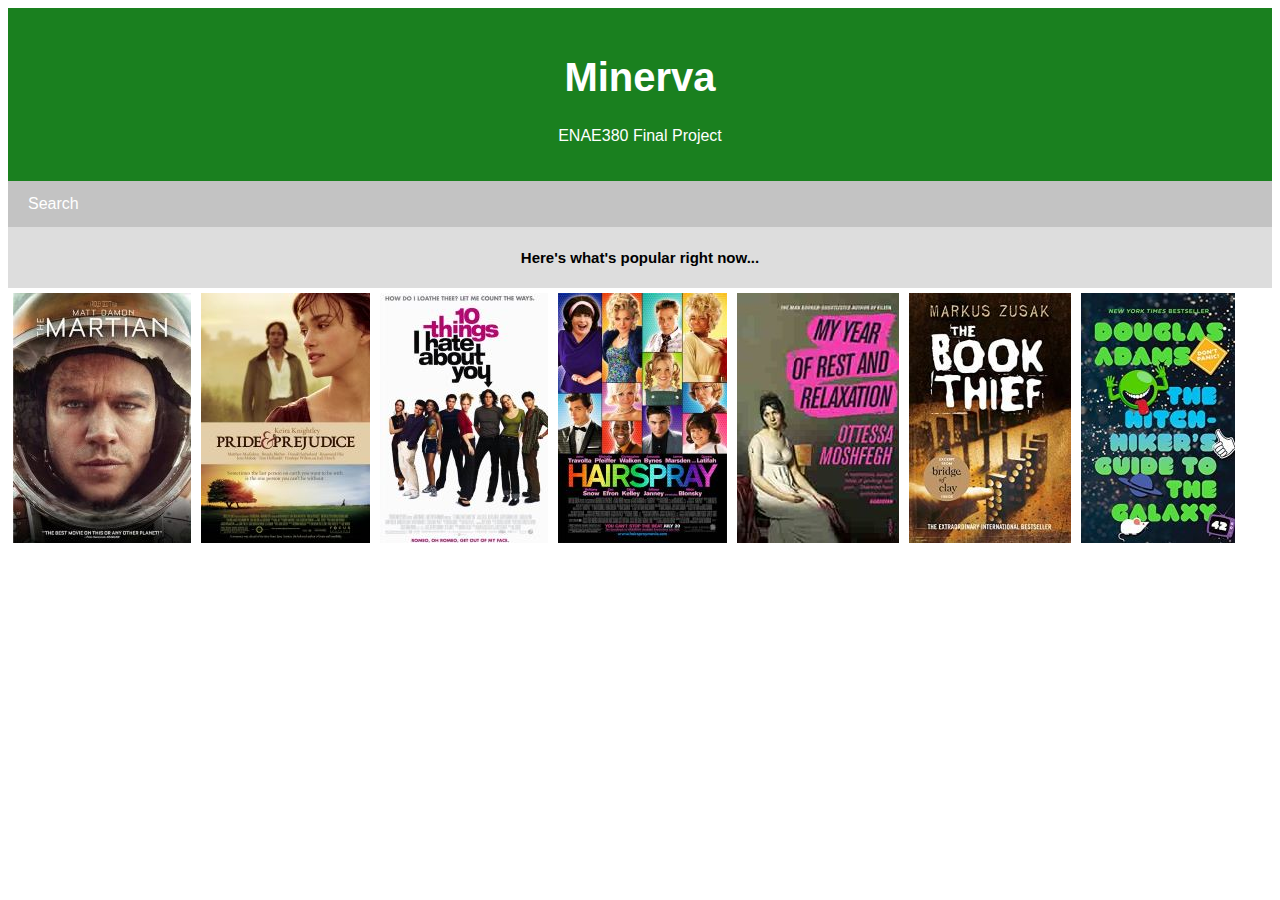
<file: index.html>
<link rel="stylesheet" href="styles.css">

<html>
    <div class="header">
        <h1>Minerva</h1>
        <p>ENAE380 Final Project</p>
    </div>


<div class="navbar">
    <a href="searchpage.html">Search</a>

  </div>



<div class="footer">
    <h2>Here's what's popular right now...</h2>
  </div>

<div class="images">
    <a href="themartian.html"><img src="themartianposter.jpg" alt="The Martian";>
    </a>
    <a href="prideandprejudicepage.html">
        <img src="prideandprejudiceposter.jpg" alt="Pride and Prejudice";>
    </a>
    <a href="10thingsihateaboutyoupage.html">
        <img src="10thingsihateaboutyouposter.jpg" alt="10 Things I Hate About You";>
    </a>
    <a href="hairspraypage">
        <img src="hairsprayposter.jpg" alt="Hairspray";>
    </a>
    <a href="myyearofrestandrelaxationpage.html">
        <img src="myyearofrestandrelaxationposter.jpg" alt="My Year of Rest and Relaxation";>
    </a>
    <a href="thebookthiefpage.html">
        <img src="thebookthiefposter.jpg" alt="The Book Thief";>
    </a>
    <a href="thehitchhikersguidetothegalaxypage.html">
        <img src="thehitchhikersguidetothegalaxyposter.jpg" alt="The Hitchhiker's Guide to the Galaxy";>
    </a>
</div>
</html>
</file>
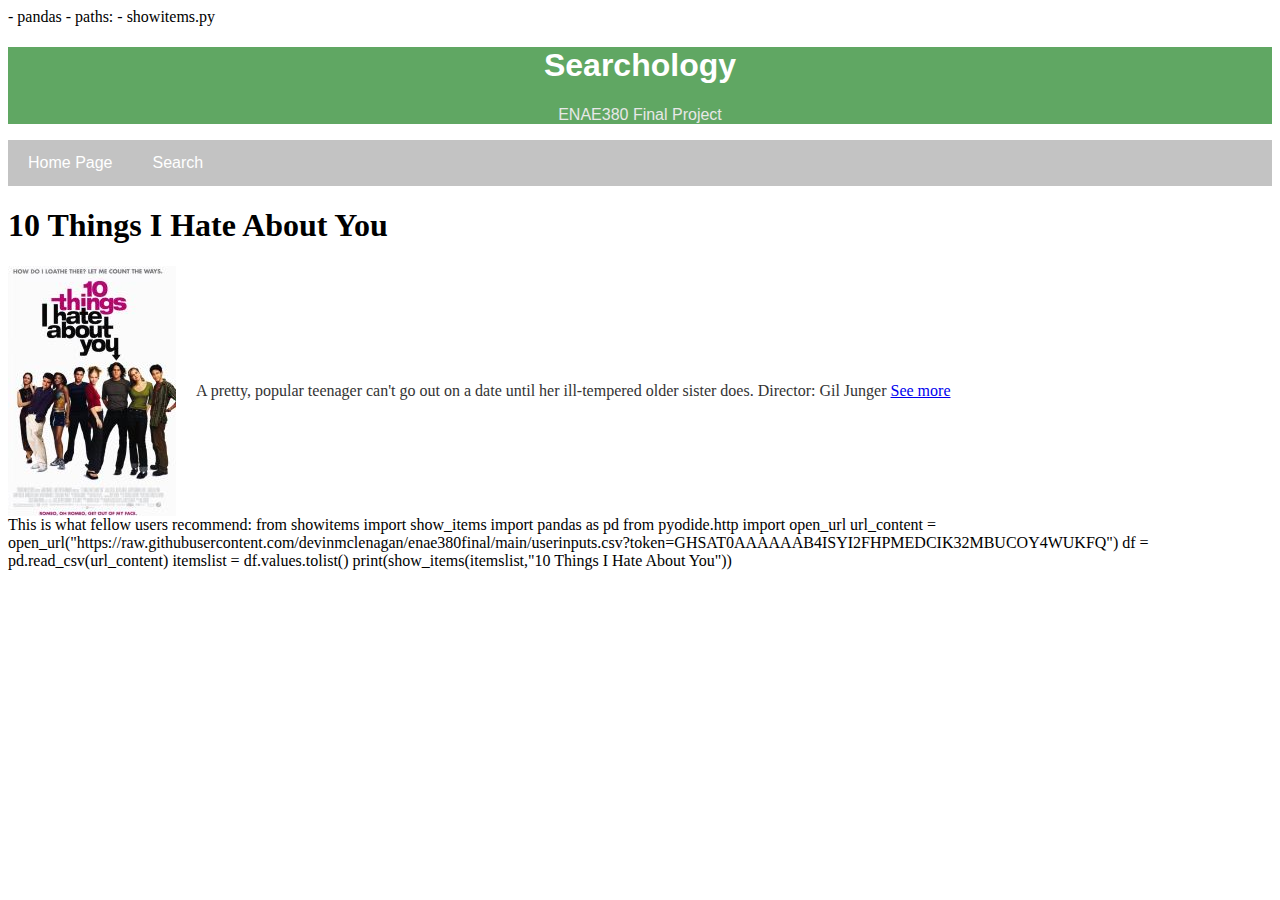
<file: 10thingsihateaboutyoupage.html>
<link rel="stylesheet" href="styles.css">

<html>
    <head>
        <meta charset="utf-8" />
        <meta name="viewport" content="width=device-width, initial-scale=1" />
        <title>local modules</title>
        <!-- linking to PyScript assets -->
        <!-- <link rel="stylesheet" href="https://pyscript.net/alpha/pyscript.css" /> -->
        <script defer src="https://pyscript.net/alpha/pyscript.js"></script>
        </head>
<body>
    <py-env>
        - pandas
        - paths:
            - showitems.py
       </py-env> 
    <div class="headernewpage">
        <h1>Searchology</h1>
        <p>ENAE380 Final Project</p>
    </div>


<div class="navbar">
    <a href="index.html">Home Page</a>
    <a href="searchpage.html">Search</a>

  </div>
  <h1>10 Things I Hate About You</h1>
  <div class = "container">
        <img src="10thingsihateaboutyouposter.jpg" alt="Pride and Prejudice";/>
        <p>A pretty, popular teenager can't go out on a date until her ill-tempered older sister does. Director: Gil Junger <a href="https://www.imdb.com/title/tt0147800/">See more</a></p>
  </div>
  This is what fellow users recommend:   
      <py-script>
        from showitems import show_items
        import pandas as pd
        from pyodide.http import open_url
        url_content = open_url("https://raw.githubusercontent.com/devinmclenagan/enae380final/main/userinputs.csv?token=GHSAT0AAAAAAB4ISYI2FHPMEDCIK32MBUCOY4WUKFQ")
        df = pd.read_csv(url_content)
        itemslist = df.values.tolist()
        print(show_items(itemslist,"10 Things I Hate About You"))
  </py-script>

</body>
</html>
</file>
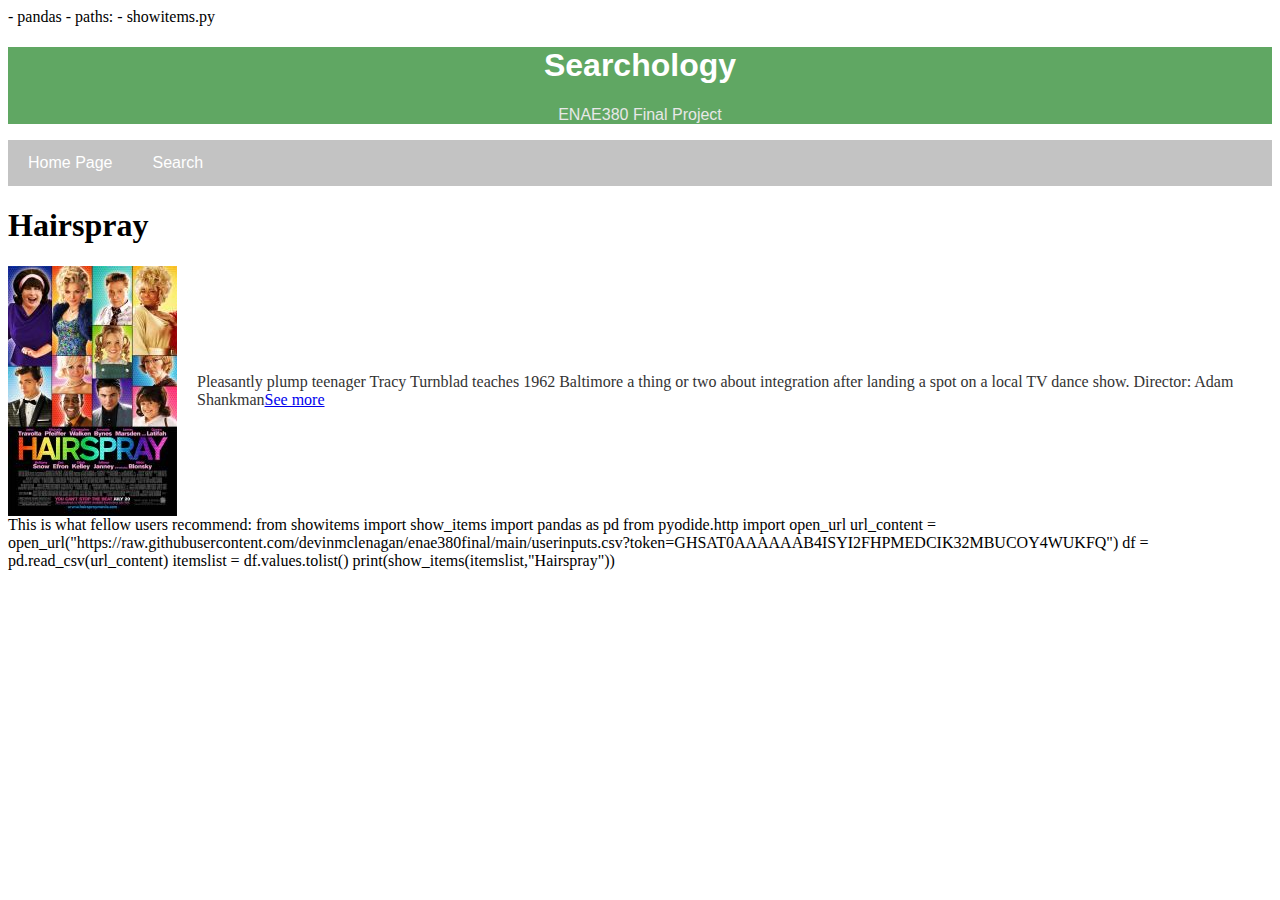
<file: hairspraypage.html>
<link rel="stylesheet" href="styles.css">

<html>
<head>
    <meta charset="utf-8" />
    <meta name="viewport" content="width=device-width, initial-scale=1" />
    <title>local modules</title>
    <!-- linking to PyScript assets -->
    <!-- <link rel="stylesheet" href="https://pyscript.net/alpha/pyscript.css" /> -->
    <script defer src="https://pyscript.net/alpha/pyscript.js"></script>
</head>
<body>
   <py-env>
    - pandas
    - paths:
        - showitems.py
   </py-env> 
    <div class="headernewpage">
        <h1>Searchology</h1>
        <p>ENAE380 Final Project</p>
    </div>


<div class="navbar">
    <a href="index.html">Home Page</a>
    <a href="searchpage.html">Search</a>
  
  </div>
<h1>Hairspray</h1>
<div class = "container">
    <img src="hairsprayposter.jpg" alt="Hairspray";/>
    <p>Pleasantly plump teenager Tracy Turnblad teaches 1962 Baltimore a thing or two about integration after landing a spot on a local TV dance show. Director: Adam Shankman<a href="https://www.imdb.com/title/tt0427327/">See more</a></p>
</div>
This is what fellow users recommend:   
    <py-script>
        from showitems import show_items
        import pandas as pd
        from pyodide.http import open_url
        url_content = open_url("https://raw.githubusercontent.com/devinmclenagan/enae380final/main/userinputs.csv?token=GHSAT0AAAAAAB4ISYI2FHPMEDCIK32MBUCOY4WUKFQ")
        df = pd.read_csv(url_content)
        itemslist = df.values.tolist()
        print(show_items(itemslist,"Hairspray"))
    </py-script>
</body>
</html>
</file>
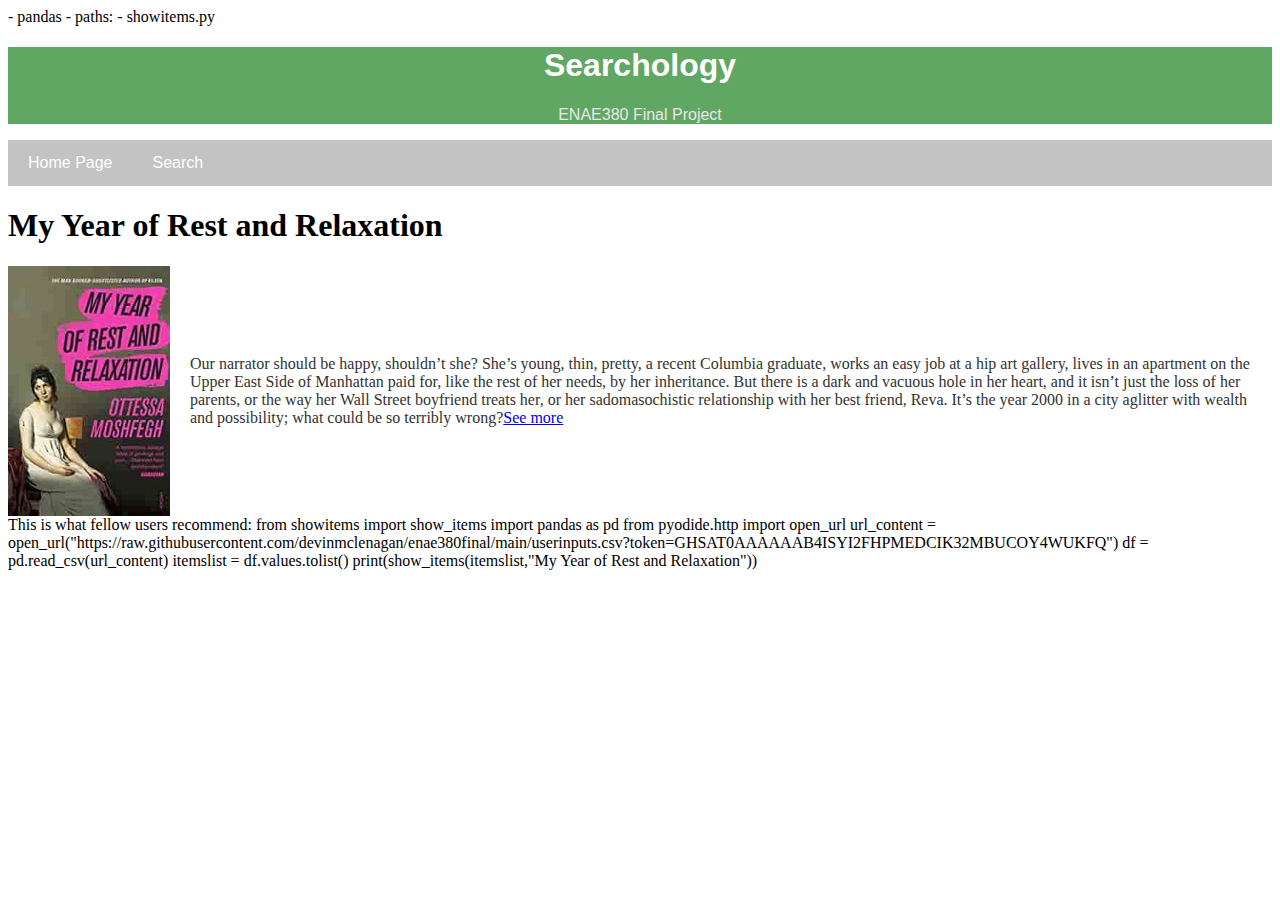
<file: myyearofrestandrelaxationpage.html>
<link rel="stylesheet" href="styles.css">

<html>
<head>
    <meta charset="utf-8" />
    <meta name="viewport" content="width=device-width, initial-scale=1" />
    <title>local modules</title>
    <!-- linking to PyScript assets -->
    <!-- <link rel="stylesheet" href="https://pyscript.net/alpha/pyscript.css" /> -->
    <script defer src="https://pyscript.net/alpha/pyscript.js"></script>
</head>
<body>
   <py-env>
    - pandas
    - paths:
        - showitems.py
   </py-env> 
    <div class="headernewpage">
        <h1>Searchology</h1>
        <p>ENAE380 Final Project</p>
    </div>


<div class="navbar">
    <a href="index.html">Home Page</a>
    <a href="searchpage.html">Search</a>

  </div>
<h1>My Year of Rest and Relaxation</h1>
<div class = "container">
    <img src="myyearofrestandrelaxationposter.jpg" alt="My Year of Rest and Relaxation";/>
    <p>Our narrator should be happy, shouldn’t she? She’s young, thin, pretty, a recent Columbia graduate, works an easy job at a hip art gallery, lives in an apartment on the Upper East Side of Manhattan paid for, like the rest of her needs, by her inheritance. But there is a dark and vacuous hole in her heart, and it isn’t just the loss of her parents, or the way her Wall Street boyfriend treats her, or her sadomasochistic relationship with her best friend, Reva. It’s the year 2000 in a city aglitter with wealth and possibility; what could be so terribly wrong?<a href="https://www.goodreads.com/book/show/44279110-my-year-of-rest-and-relaxation">See more</a></p>
</div>
This is what fellow users recommend:   
    <py-script>
        from showitems import show_items
        import pandas as pd
        from pyodide.http import open_url
        url_content = open_url("https://raw.githubusercontent.com/devinmclenagan/enae380final/main/userinputs.csv?token=GHSAT0AAAAAAB4ISYI2FHPMEDCIK32MBUCOY4WUKFQ")
        df = pd.read_csv(url_content)
        itemslist = df.values.tolist()
        print(show_items(itemslist,"My Year of Rest and Relaxation"))
    </py-script>
</body>
</html>
</file>
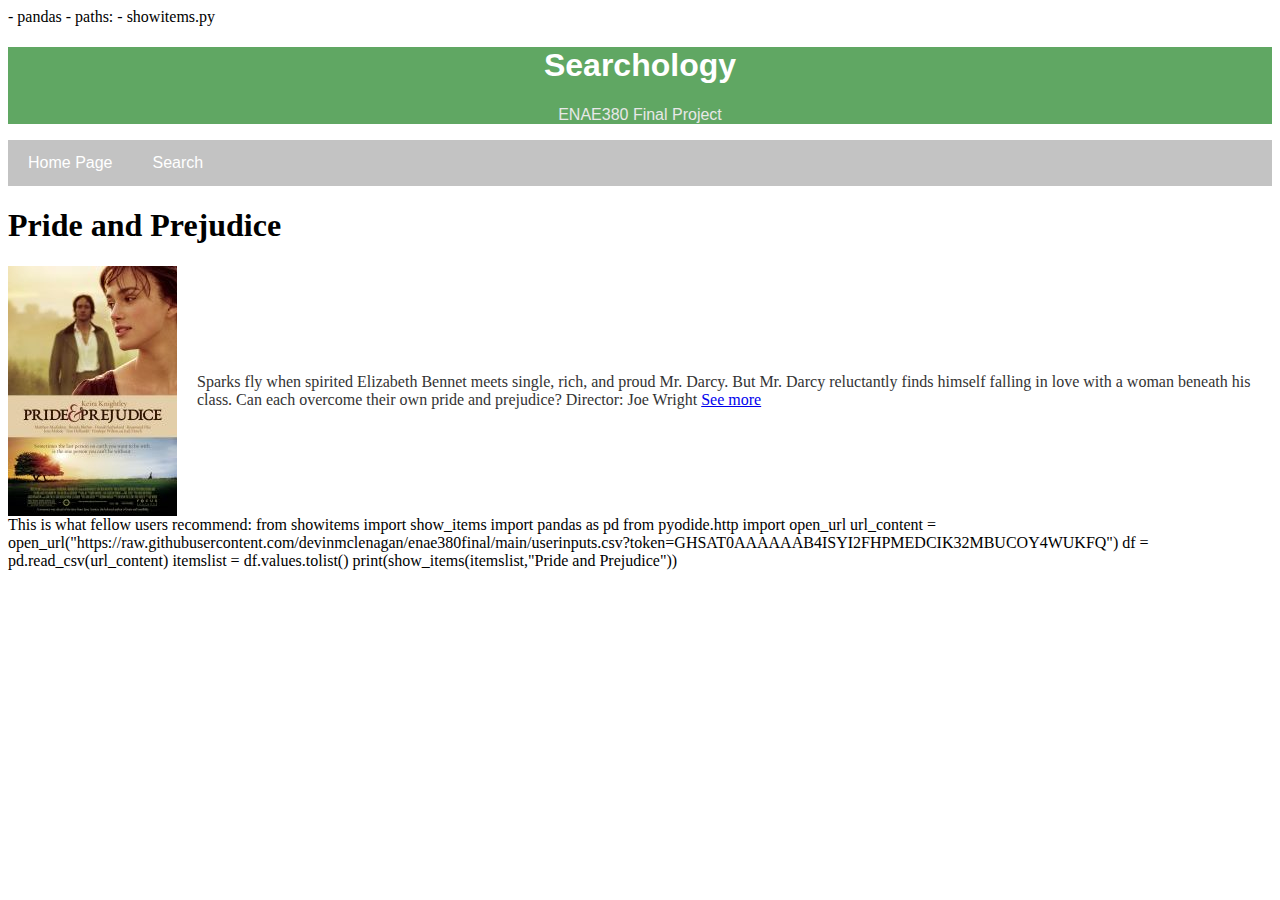
<file: prideandprejudicepage.html>
<link rel="stylesheet" href="styles.css">

<html>
    <head>
    <meta charset="utf-8" />
    <meta name="viewport" content="width=device-width, initial-scale=1" />
    <title>local modules</title>
    <!-- linking to PyScript assets -->
    <!-- <link rel="stylesheet" href="https://pyscript.net/alpha/pyscript.css" /> -->
    <script defer src="https://pyscript.net/alpha/pyscript.js"></script>
    </head>
<body>
    <py-env>
        - pandas
        - paths:
            - showitems.py
       </py-env> 
    <div class="headernewpage">
        <h1>Searchology</h1>
        <p>ENAE380 Final Project</p>
    </div>


<div class="navbar">
    <a href="index.html">Home Page</a>
    <a href="searchpage.html">Search</a>

  </div>
 <h1>Pride and Prejudice</h1>
<div class = "container">
      <img src="prideandprejudiceposter.jpg" alt="Pride and Prejudice";/>
      <p>Sparks fly when spirited Elizabeth Bennet meets single, rich, and proud Mr. Darcy. But Mr. Darcy reluctantly finds himself falling in love with a woman beneath his class. Can each overcome their own pride and prejudice? Director: Joe Wright <a href="https://www.imdb.com/title/tt0414387/">See more</a></p>
</div>
This is what fellow users recommend:   
    <py-script>
        from showitems import show_items
        import pandas as pd
        from pyodide.http import open_url
        url_content = open_url("https://raw.githubusercontent.com/devinmclenagan/enae380final/main/userinputs.csv?token=GHSAT0AAAAAAB4ISYI2FHPMEDCIK32MBUCOY4WUKFQ")
        df = pd.read_csv(url_content)
        itemslist = df.values.tolist()
        print(show_items(itemslist,"Pride and Prejudice"))
</py-script>
</body>
</html>
</file>
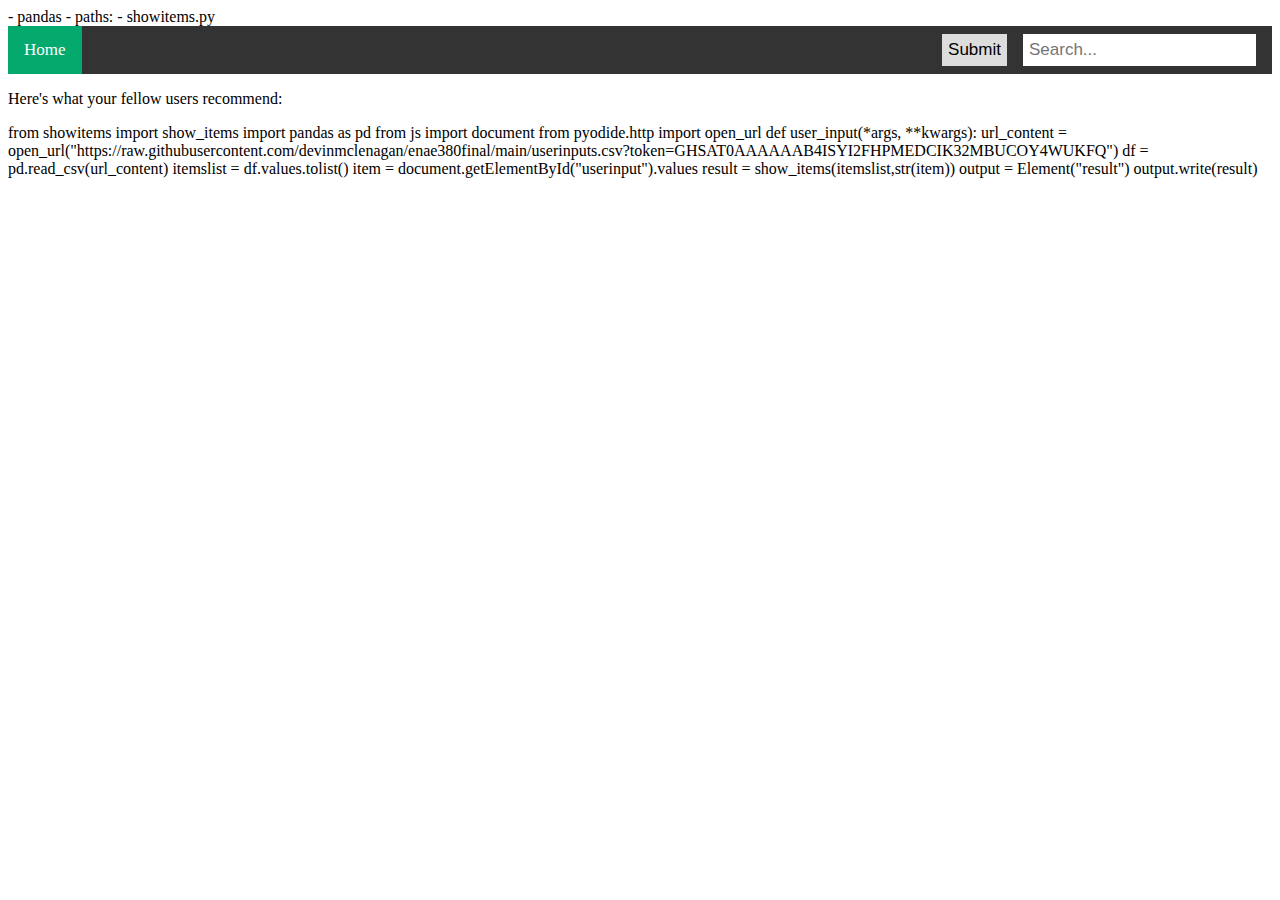
<file: searchpage.html>
<link rel="stylesheet" href="styles.css">
<!DOCTYPE html>
<html lang="en">
  <link rel="stylesheet" href="https://pyscript.net/alpha/pyscript.css" /> 
    <script defer src="https://pyscript.net/alpha/pyscript.js"></script>
    <py-env>
        - pandas
        - paths:
            - showitems.py
    </py-env>
  <head>
    <meta charset="utf-8">
    <title>About</title>
  </head>
  <div class="topnav">
    <a class="active" href="index.html">Home</a>

 
    <div class="search-container">

        <input id="userinput" type="text" placeholder="Search..." name="search">
        <button id="click-btn" type="submit" class="button" pys-onClick="user_input">Submit</button>
        </div>
    
  </div>
  <p> Here's what your fellow users recommend: </p>
  <div id = "result"></div>
<py-script>
  from showitems import show_items
  import pandas as pd
  from js import document
  from pyodide.http import open_url
  def user_input(*args, **kwargs):
    url_content = open_url("https://raw.githubusercontent.com/devinmclenagan/enae380final/main/userinputs.csv?token=GHSAT0AAAAAAB4ISYI2FHPMEDCIK32MBUCOY4WUKFQ")
    df = pd.read_csv(url_content)
    itemslist = df.values.tolist()
    item = document.getElementById("userinput").values
    result = show_items(itemslist,str(item))
    output = Element("result")
    output.write(result)
</py-script>
        </div>
    </div>

  </html>
</file>
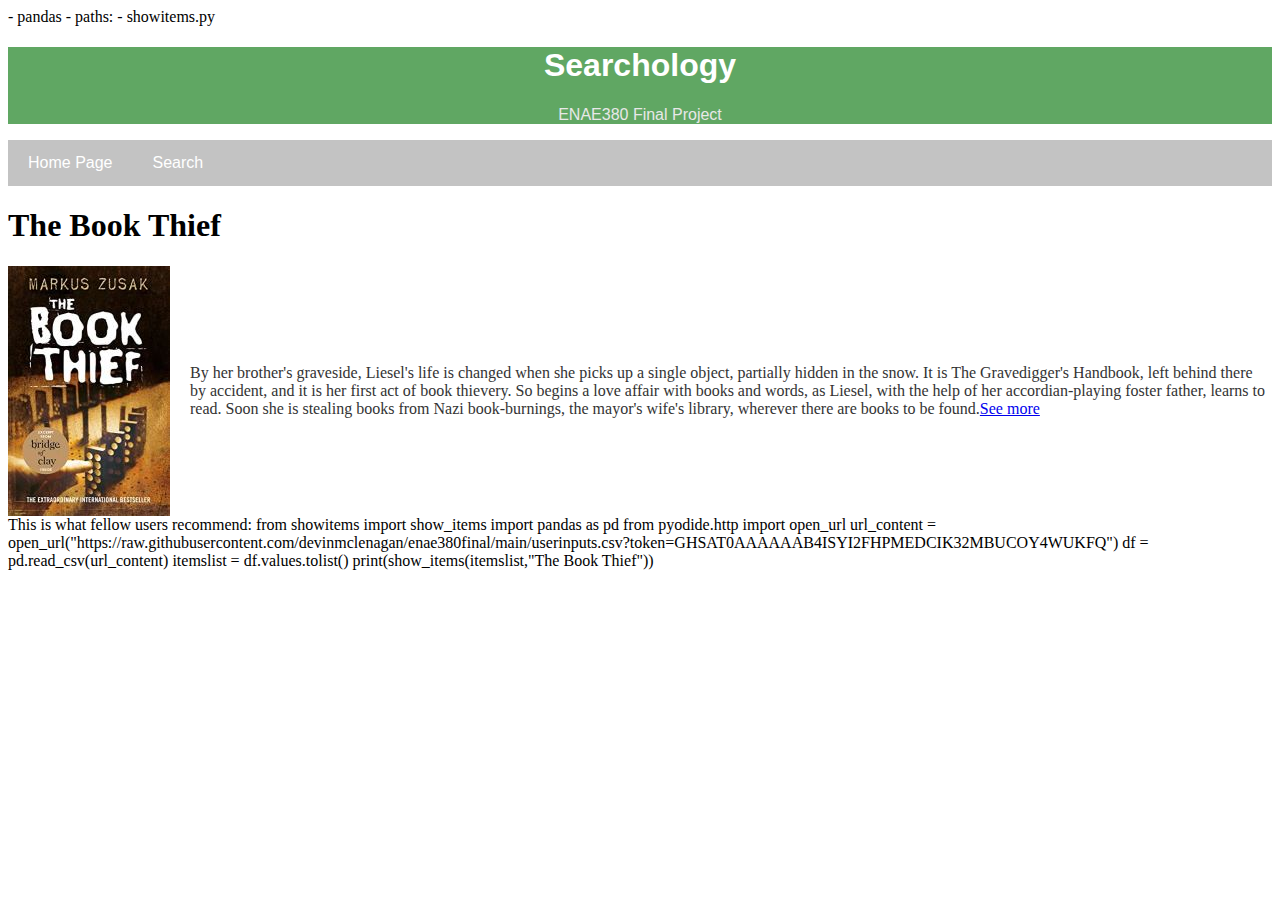
<file: thebookthiefpage.html>
<link rel="stylesheet" href="styles.css">

<html>
<head>
    <meta charset="utf-8" />
    <meta name="viewport" content="width=device-width, initial-scale=1" />
    <title>local modules</title>
    <!-- linking to PyScript assets -->
    <!-- <link rel="stylesheet" href="https://pyscript.net/alpha/pyscript.css" /> -->
    <script defer src="https://pyscript.net/alpha/pyscript.js"></script>
</head>
<body>
   <py-env>
    - pandas
    - paths:
        - showitems.py
   </py-env> 
    <div class="headernewpage">
        <h1>Searchology</h1>
        <p>ENAE380 Final Project</p>
    </div>


<div class="navbar">
    <a href="index.html">Home Page</a>
    <a href="searchpage.html">Search</a>
  </div>
<h1>The Book Thief</h1>
<div class = "container">
    <img src="thebookthiefposter.jpg" alt="The Book Thief";/>
    <p>By her brother's graveside, Liesel's life is changed when she picks up a single object, partially hidden in the snow. It is The Gravedigger's Handbook, left behind there by accident, and it is her first act of book thievery. So begins a love affair with books and words, as Liesel, with the help of her accordian-playing foster father, learns to read. Soon she is stealing books from Nazi book-burnings, the mayor's wife's library, wherever there are books to be found.<a href="https://www.goodreads.com/book/show/19063.The_Book_Thief?from_search=true&from_srp=true&qid=AXXRKej4tA&rank=1">See more</a></p>
</div>
This is what fellow users recommend:   
    <py-script>
        from showitems import show_items
        import pandas as pd
        from pyodide.http import open_url
        url_content = open_url("https://raw.githubusercontent.com/devinmclenagan/enae380final/main/userinputs.csv?token=GHSAT0AAAAAAB4ISYI2FHPMEDCIK32MBUCOY4WUKFQ")
        df = pd.read_csv(url_content)
        itemslist = df.values.tolist()
        print(show_items(itemslist,"The Book Thief"))
    </py-script>
</body>
</html>
</file>
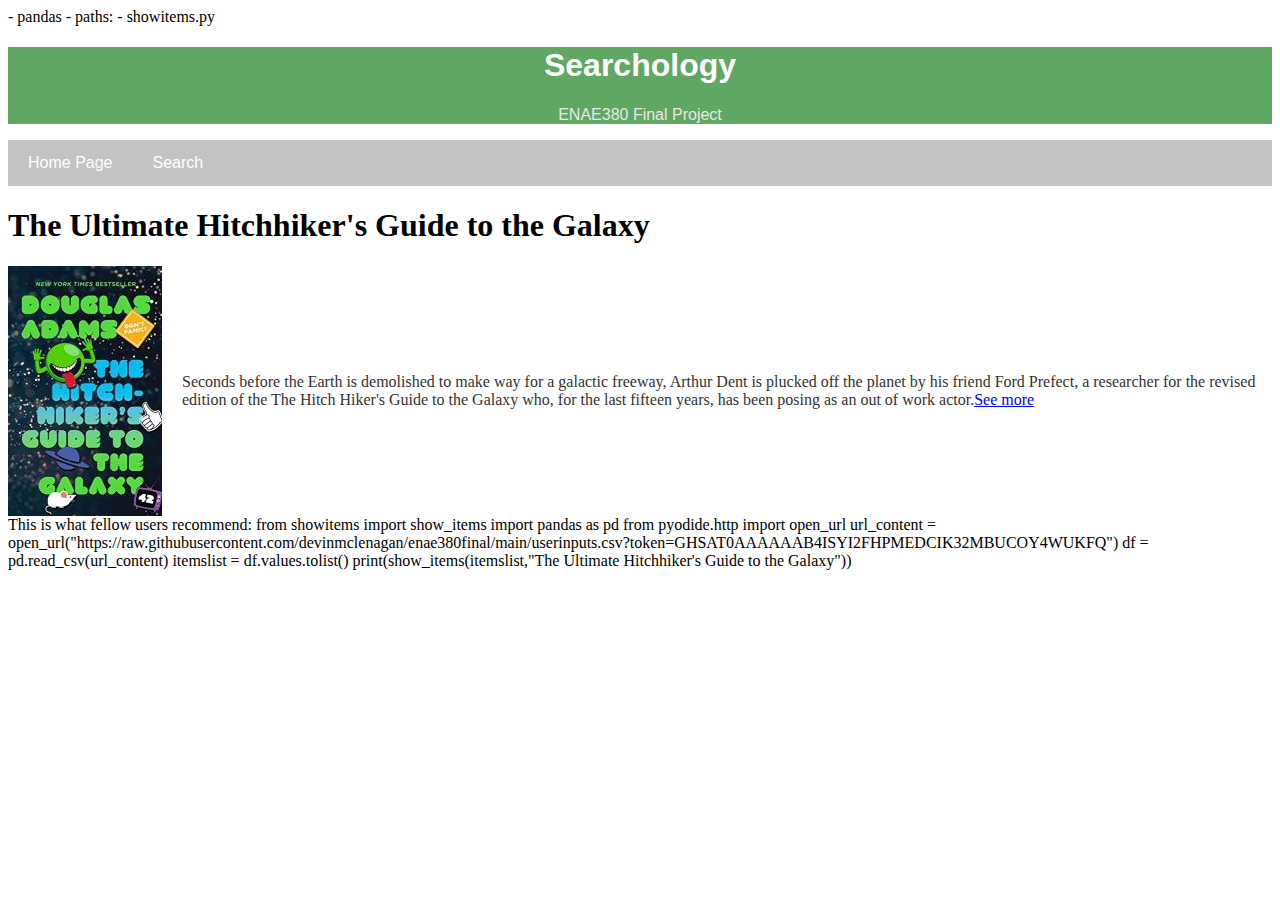
<file: thehitchhikersguidetothegalaxypage.html>
<link rel="stylesheet" href="styles.css">

<html>
<head>
    <meta charset="utf-8" />
    <meta name="viewport" content="width=device-width, initial-scale=1" />
    <title>local modules</title>
    <!-- linking to PyScript assets -->
    <!-- <link rel="stylesheet" href="https://pyscript.net/alpha/pyscript.css" /> -->
    <script defer src="https://pyscript.net/alpha/pyscript.js"></script>
</head>
<body>
   <py-env>
    - pandas
    - paths:
        - showitems.py
   </py-env> 
    <div class="headernewpage">
        <h1>Searchology</h1>
        <p>ENAE380 Final Project</p>
    </div>


<div class="navbar">
    <a href="index.html">Home Page</a>
    <a href="searchpage.html">Search</a>
 
  </div>
<h1>The Ultimate Hitchhiker's Guide to the Galaxy</h1>
<div class = "container">
    <img src="thehitchhikersguidetothegalaxyposter.jpg" alt="The Hitchhiker's Guide to the Galaxy";/>
    <p>Seconds before the Earth is demolished to make way for a galactic freeway, Arthur Dent is plucked off the planet by his friend Ford Prefect, a researcher for the revised edition of the The Hitch Hiker's Guide to the Galaxy who, for the last fifteen years, has been posing as an out of work actor.<a href="https://www.goodreads.com/book/show/386162.The_Hitchhiker_s_Guide_to_the_Galaxy?ref=nav_sb_ss_1_9">See more</a></p>
</div>
This is what fellow users recommend:   
    <py-script>
        from showitems import show_items
        import pandas as pd
        from pyodide.http import open_url
        url_content = open_url("https://raw.githubusercontent.com/devinmclenagan/enae380final/main/userinputs.csv?token=GHSAT0AAAAAAB4ISYI2FHPMEDCIK32MBUCOY4WUKFQ")
        df = pd.read_csv(url_content)
        itemslist = df.values.tolist()
        print(show_items(itemslist,"The Ultimate Hitchhiker's Guide to the Galaxy"))
    </py-script>
</body>
</html>
</file>
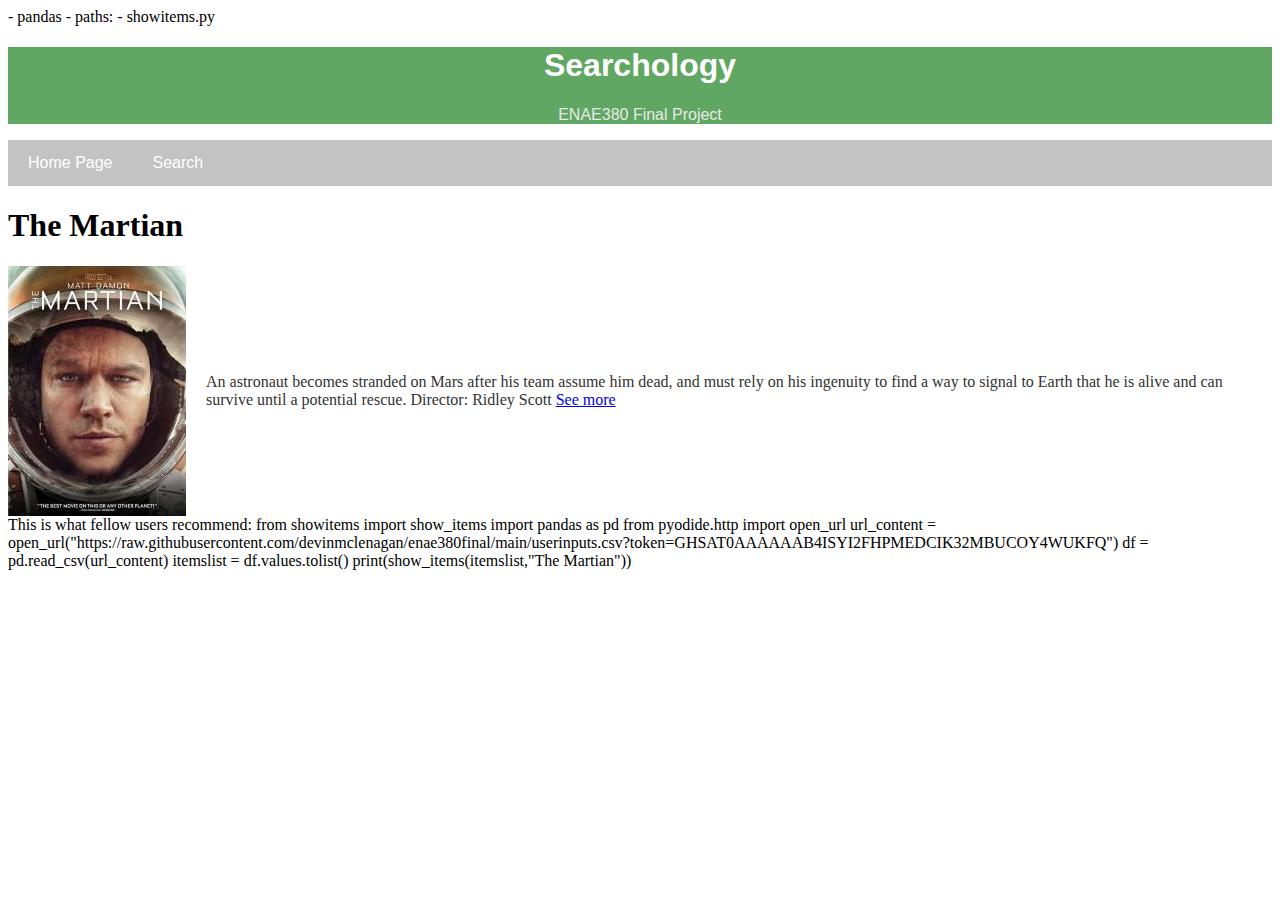
<file: themartian.html>
<link rel="stylesheet" href="styles.css">

<html>
<head>
    <meta charset="utf-8" />
    <meta name="viewport" content="width=device-width, initial-scale=1" />
    <title>local modules</title>
    <!-- linking to PyScript assets -->
    <!-- <link rel="stylesheet" href="https://pyscript.net/alpha/pyscript.css" /> -->
    <script defer src="https://pyscript.net/alpha/pyscript.js"></script>
</head>
<body>
   <py-env>
    - pandas
    - paths:
        - showitems.py
   </py-env> 
    <div class="headernewpage">
        <h1>Searchology</h1>
        <p>ENAE380 Final Project</p>
    </div>


<div class="navbar">
    <a href="index.html">Home Page</a>
    <a href="searchpage.html">Search</a>
 
  </div>
<h1>The Martian</h1>
<div class = "container">
    <img src="themartianposter.jpg" alt="The Martian";/>
    <p>An astronaut becomes stranded on Mars after his team assume him dead, and must rely on his ingenuity to find a way to signal to Earth that he is alive and can survive until a potential rescue. Director: Ridley Scott <a href="https://www.imdb.com/title/tt3659388/">See more</a></p>
</div>
This is what fellow users recommend:   
    <py-script>
        from showitems import show_items
        import pandas as pd
        from pyodide.http import open_url
        url_content = open_url("https://raw.githubusercontent.com/devinmclenagan/enae380final/main/userinputs.csv?token=GHSAT0AAAAAAB4ISYI2FHPMEDCIK32MBUCOY4WUKFQ")
        df = pd.read_csv(url_content)
        itemslist = df.values.tolist()
        print(show_items(itemslist,"The Martian"))
    </py-script>
</body>
</html>
</file>
<file: styles.css>
.header {
    padding: 20px; /* some padding */
    text-align: center; /* center the text */
    background: #1a801f; /* green background */
    color: white; /* white text color */
    }
  
  /* Increase the font size of the <h1> element */
  .header h1 {
    font-size: 40px;
    font-family: 'Franklin Gothic Medium', 'Arial Narrow', Arial, sans-serif;
  }

  .header p {
    color:rgb(255, 255, 255);
    font-size: 20 px;
    font-family: 'Franklin Gothic Medium', 'Arial Narrow', Arial, sans-serif;
    text-align: center;
  }
.headernewpage {
    padding: 10 px;
    text-align: center; /* center the text */
    background: #60a763; /* green background */
    color: white; /* white text color */
    }
    .headernewpage h1 {
        font-size: 20 px;
        font-family: 'Franklin Gothic Medium', 'Arial Narrow', Arial, sans-serif;
        text-align: center;
        color:rgb(255, 255, 255);
    }
    .headernewpage p {
        font-size: 10 px;
        font-family: 'Franklin Gothic Medium', 'Arial Narrow', Arial, sans-serif;
        text-align: center;
        color:rgb(232, 232, 232);

    }
    /* Style the top navigation bar */
.navbar {
    overflow: hidden; /* Hide overflow */
    background-color: rgb(195, 195, 195); /* Dark background color */
  }

  /* Style the navigation bar links */
.navbar a {
    float: left; /* Make sure that the links stay side-by-side */
    display: block; /* Change the display to block, for responsive reasons (see below) */
    color: white; /* White text color */
    text-align: center; /* Center the text */
    padding: 14px 20px; /* Add some padding */
    text-decoration: none; /* Remove underline */
    font-family: 'Franklin Gothic Medium', 'Arial Narrow', Arial, sans-serif;
  }
  
  /* Right-aligned link */
  .navbar a.right {
    float: right; /* Float a link to the right */
  }
  
  /* Change color on hover/mouse-over */
  .navbar a:hover {
    background-color: #ddd; /* Grey background color */
    color: black; /* Black text color */
  }
  /* Ensure proper sizing */
* {
    box-sizing: border-box;
  }
  
  /* Column container */
  .row {
    display: flex;
    flex-wrap: wrap;
  }
  
  /* Create two unequal columns that sits next to each other */
  /* Sidebar/left column */
  .side {
    flex: 30%; /* Set the width of the sidebar */
    background-color: #f1f1f1; /* Grey background color */
    padding: 20px; /* Some padding */
  }
  
  /* Main column */
  .main {
    flex: 70%; /* Set the width of the main content */
    background-color: white; /* White background color */
    padding: 20px; /* Some padding */
  }

  /* Responsive layout - when the screen is less than 700px wide, make the two columns stack on top of each other instead of next to each other */
  @media screen and (max-width: 700px) {
    .row {
      flex-direction: column;
    }
  }
  
  /* Responsive layout - when the screen is less than 400px wide, make the navigation links stack on top of each other instead of next to each other */
  @media screen and (max-width: 400px) {
    .navbar a {
      float: none;
      width: 100%;
    }
  }

  .footer {
    padding: 10px; /* Some padding */
    text-align: center; /* Center text*/
    font-family:'Franklin Gothic Medium', 'Arial Narrow', Arial, sans-serif;
    font-size: 10px;
    background: #ddd; /* Grey background */
  }

  /* Add a black background color to the top navigation */
.topnav {
    background-color: #333;
    overflow: hidden;
  }
  
  /* Style the links inside the navigation bar */
  .topnav a {
    float: left;
    color: #f2f2f2;
    text-align: center;
    padding: 14px 16px;
    text-decoration: none;
    font-size: 17px;
  }
  
  /* Change the color of links on hover */
  .topnav a:hover {
    background-color: #ddd;
    color: black;
  }
  
  /* Add a color to the active/current link */
  .topnav a.active {
    background-color: #04AA6D;
    color: white;
  }
  /* Style the search box inside the navigation bar */
.topnav input[type=text] {
    float: right;
    padding: 6px;
    border: none;
    margin-top: 8px;
    margin-right: 16px;
    font-size: 17px;
  }
  
.topnav .search-container {
  float: right;
}

.topnav input[type=text] {
  padding: 6px;
  margin-top: 8px;
  font-size: 17px;
  border: none;
}

.topnav .search-container button {
  float: right;
  padding: 6px;
  margin-top: 8px;
  margin-right: 16px;
  background: #ddd;
  font-size: 17px;
  border: none;
  cursor: pointer;
}

.topnav .search-container button:hover {
  background: #ccc;
}
  /* When the screen is less than 600px wide, stack the links and the search field vertically instead of horizontally */
  @media screen and (max-width: 600px) {
    .topnav a, .topnav input[type=text] {
      float: none;
      display: block;
      text-align: left;
      width: 100%;
      margin: 0;
      padding: 14px;
    }
    .topnav input[type=text] {
      border: 1px solid #ccc;
    }
  }

.images {
    padding: 5 px;
}
.images a {
    
    float: left; /* Make sure that the links stay side-by-side */
    display: block; /* Change the display to block, for responsive reasons (see below) */
    /*text-align: center; /* Center the text */
    padding: 5px 5px; /* Add some padding */
}
/* .center {
    display: block;
    margin-left: auto;
    margin-right: auto;
    width: 50%;
  } */
  /* Right-aligned link */
  /*.images a.right {
    float: right; /* Float a link to the right */

.text {
    font-family:'Trebuchet MS', 'Lucida Sans Unicode', 'Lucida Grande', 'Lucida Sans', Arial, sans-serif;
}
    .text h1 {
        font-size: 20 px;
        color:rgb(0, 0, 0);
        text-align: center;
    }
    .text p {
        font-size: 10 px;
        color:rgb(51, 51, 51);
        text-align: center;
    }
    .text q {
        font-size: 10 px;
        color:rgb(51, 51, 51);
        text-align: right;
    }
.container {
    width: 300 px;
    display: flex;
    align-items: center;
}
    .container img {
        width: 100 px;
        margin-right: 20 px;
    }
    .container h1 {
        font-size: 20 px;
        color:rgb(51, 51, 51);
        margin-left: 20;
    }
    .container p{
        font-size: 10 px;
        color:rgb(51, 51, 51);
        margin-left: 20;
    }
</file>
